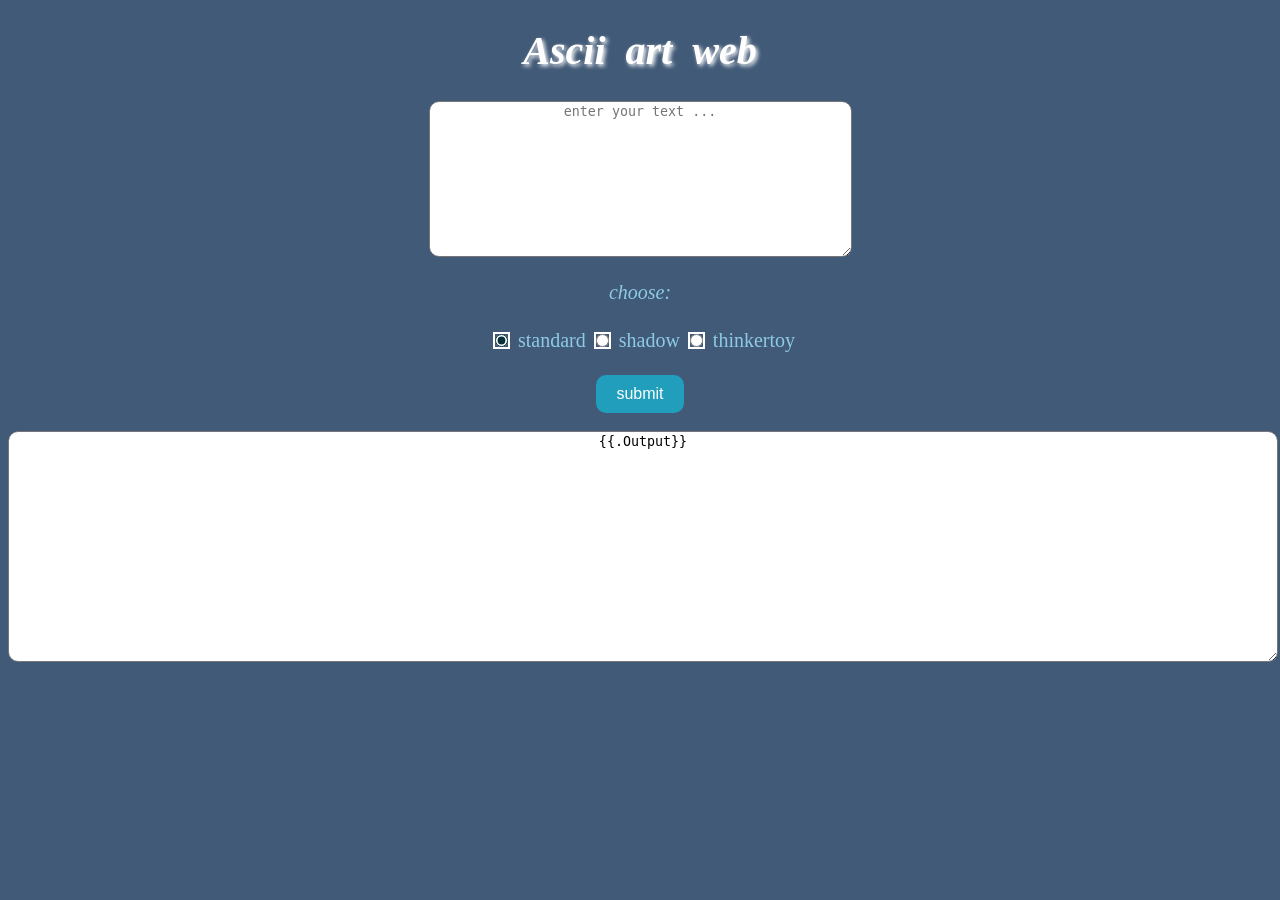
<file: templates/index.html>
<!DOCTYPE html>
<html lang="en">
<head>
    <meta charset="UTF-8">
    <meta http-equiv="X-UA-Compatible" content="IE=edge">
    <meta name="viewport" content="width=device-width, initial-scale=1.0">
    <title>Ascii-art-web</title>
    <link rel="stylesheet" href="/css/style.css">
    <link rel="icon" href="/icon/favicon.ico" type="image/x-icon">
    <link rel="shortcut icon" href="/icon/favicon.ico" type="image/x-icon">
</head>
<body>
    <h1 class="animated-text">Ascii art web</h1>
    <form method="POST" action="/ascii-art">
            <div class="image">
                <div class="responsive-textarea" align="center" >
                     <textarea name="entree" cols="50" rows="10" text-align="left" class="responsive-textarea" placeholder="enter your text ..." required></textarea><br>
                </div>  
            </div>
    <section>
        <p>choose:</p><input type="radio" id="radioButton" name="web" value="standard" checked ><label for="radioButton">standard</label><span><input type="radio" id="radioButton1" name="web" value="shadow"><label for="radioButton1" >shadow</label><input type="radio" id="radioButton2" name="web" value="thinkertoy"><label for="radioButton2" >thinkertoy</label><br>
       <br>
       <button>submit</button>
    </section>
    <br>
    <div class="responsive-textarea" align="center">
    <textarea name="entr" wrap="off" cols="180" rows="15" class="responsive-textarea" readonly >{{.Output}}</textarea>
    </div>
    </form>
</body>
</html>
</file>
<file: css/style.css>
body{   
     background: #415a77;
     accent-color: #06313b;
}
textarea{
    text-align: center;
    border-radius: 10px; /* Coins arrondis */
    outline: 1px solid #415a77;
}
h1{
    text-align: center; 
    text-shadow: 2px 2px 4px #fff;
    word-spacing: 10px; /* Espacement entre les mots */
    font-style: italic; 
  }
section{
    text-align: center; 
}
.centered-text{
    background: white;
    text-align: center;
    position: absolute;
    border-radius: 10px; /* Coins arrondis */
    top: 50%;
    left: 50%;
    transform: translate(-50%, -50%);
    font-size: 2em;
}
.responsive-textarea {
    max-width: 100%;
  }
  .animated-text{
    font-size: 40px;
    color: white;
    animation : Scroll 10s linear infinite;
}

  
  @media (max-width: 768px) {
    .responsive-textarea {
      height: 100px;
    }
  }
a{
    text-align: center;
    position: absolute;
    color: black;
    top: 70%;
    left: 50%;
    transform: translate(-50%, -50%);
    font-size: 2em;
}
button{
  background-color: #219ebc; /* Couleur de fond */
  color: white; /* Couleur du texte */
  padding: 10px 20px; /* Espacement intérieur */
  border: none; /* Supprimer la bordure */
  border-radius: 10px; /* Coins arrondis */
  cursor: pointer; /* Curseur pointeur au survol */
  font-size: 16px; /* Taille de police */
}
p{
  color: #8ecae6;
  padding: 0px 0px; 
  font-style: italic; 
  font-size: 20px;
}
label {
  color: #8ecae6; /* Couleur du texte */
  font-size: 20px; /* Taille de police */
}
scan{
  color: #000000;
}
input{
  outline: 2px solid white; 
}
input{
  margin: 10px;
}
</file>
